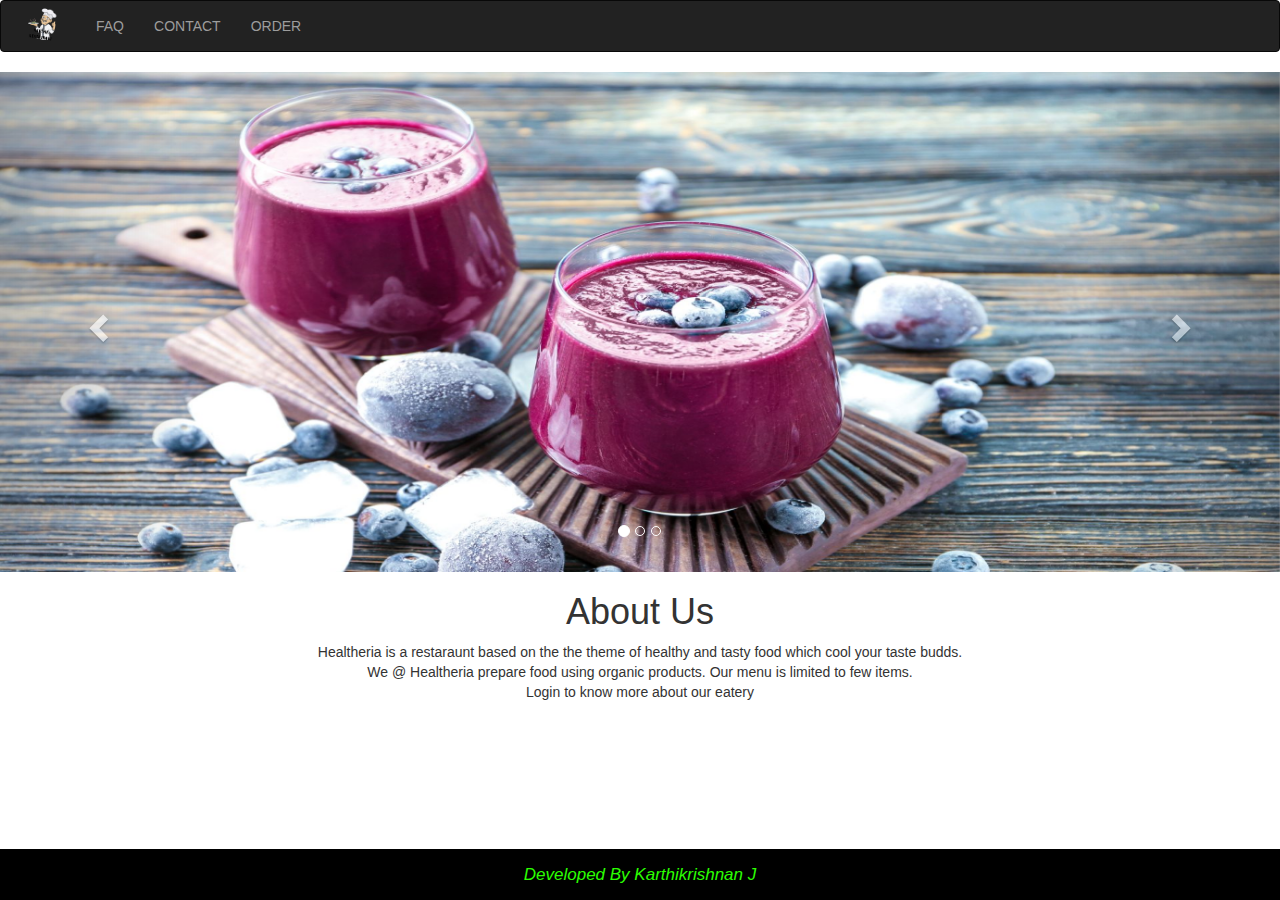
<file: index.html>
<!DOCTYPE html>
<html>

<head>
  <title>CAPSTONE Project</title>
  <link rel="stylesheet" href="https://cdnjs.cloudflare.com/ajax/libs/font-awesome/4.7.0/css/font-awesome.min.css">
  <link rel="stylesheet" href="https://maxcdn.bootstrapcdn.com/bootstrap/3.4.0/css/bootstrap.min.css">
  <script src="https://ajax.googleapis.com/ajax/libs/jquery/3.4.1/jquery.min.js"></script>
  <script src="https://maxcdn.bootstrapcdn.com/bootstrap/3.4.0/js/bootstrap.min.js"></script>
  <link rel="stylesheet" href="home.css">
</head>

<body>
  <center>
    <nav class="navbar navbar-inverse">
      <div class="container-fluid">
        <div class="navbar-header">
          <button type="button" class="navbar-toggle" data-toggle="collapse" data-target="#myNavbar">
            <span class="icon-bar"></span>
            <span class="icon-bar"></span>
            <span class="icon-bar"></span>
          </button>
          <a href="index.html" class="navbar-brand"><img class="logo" src="Red_Grey_Playful_Food_Logo-removebg-preview.png"></a>
        </div>
        <div class="collapse navbar-collapse" id="myNavbar">
          <ul class="nav navbar-nav">
            <li id="li"><a class="a" onclick="faq()">FAQ</a></li>
            <li id="li"><a class="a" onclick="contact()">CONTACT</a></li>
            <li id="li"><a class="a" onclick="order()">ORDER</a></li>
          </ul>
        </div>
      </div>
    </nav>
    <div id="myCarousel" class="carousel slide" data-ride="carousel">
      <!-- Indicators -->
      <ol class="carousel-indicators">
        <li data-target="#myCarousel" data-slide-to="0" class="active"></li>
        <li data-target="#myCarousel" data-slide-to="1"></li>
        <li data-target="#myCarousel" data-slide-to="2"></li>
      </ol>

      <!-- Wrapper for slides -->
      <div class="carousel-inner">
        <div class="item active">
          <img class="img-responsive" src="acai juice.jpg">
        </div>

        <div class="item">
          <img class="img-responsive" src="Amla Juice edit.jpg">
        </div>

        <div class="item">
          <img class="img-responsive" src="avacado sandwhich.jpg">
        </div>

        <div class="item">
          <img class="img-responsive" src="baked chicken wings.jpg">
        </div>

        <div class="item">
          <img class="img-responsive" src="cellery soup.webp">
        </div>

        <div class="item">
          <img class="img-responsive" src="cranberry juice.jpg">
        </div>

        <div class="item">
          <img class="img-responsive" src="hava tava paneer edit.JPG">
        </div>

        <div class="item">
          <img class="img-responsive" src="lendl soup.jpg">
        </div>

        <div class="item">
          <img class="img-responsive" src="mexican sald.jpg">
        </div>

        <div class="item">
          <img class="img-responsive" src="mutton kebab edit.jpg">
        </div>

        <div class="item">
          <img class="img-responsive" src="spiced black bean soup with chicken and kale.jpg">
        </div>

        <div class="item">
          <img class="img-responsive" src="Spinach Salad.jpg">
        </div>

        <div class="item">
          <img class="img-responsive" src="Strawberry salad.jpeg">
        </div>

        <div class="item">
          <img class="img-responsive" src="stuffed capsicum parcels.jpg">
        </div>

        <div class="item">
          <img class="img-responsive" src="taandoori chicken.jpg">
        </div>

        <div class="item">
          <img class="img-responsive" src="traditional paya soup.jpg">
        </div>
        <!-- Left and right controls -->
        <a class="left carousel-control" href="#myCarousel" data-slide="prev">
          <span class="glyphicon glyphicon-chevron-left"></span>
          <span class="sr-only">Previous</span>
        </a>
        <a class="right carousel-control" href="#myCarousel" data-slide="next">
          <span class="glyphicon glyphicon-chevron-right"></span>
          <span class="sr-only">Next</span>
        </a>
      </div>
    </div>
    <section id="home">
      <h1>About Us</h1>
      <div class="line"></div>
      <p style="margin-bottom: 50px;"> Healtheria is a restaraunt based on the the theme of healthy and tasty food which cool your taste budds.
        <br>
        We @ Healtheria prepare food using organic products. Our menu is limited to few items.
        <br>
        Login to know more about our eatery
      </p>
    </section>
  </center>
  <footer style="background-color: rgb(0, 0, 0);font-size: 17px;width: 100%;text-align: center;bottom: 0px;position: fixed;line-height: 3;font-family: Arial, Helvetica, sans-serif;font-style: italic;color: rgb(43, 255, 0);">Developed By Karthikrishnan J</footer>
  <script src="home.js"></script>
</body>

</html>
</file>
<file: home.css>
.item img{
    width: 100%;
    height: 500px !important;
}
.logo{
    width: 50px;
    height: 50px;
}
.navbar-brand{
    margin-top: 0px;
    padding-top: 0px;
}
</file>
